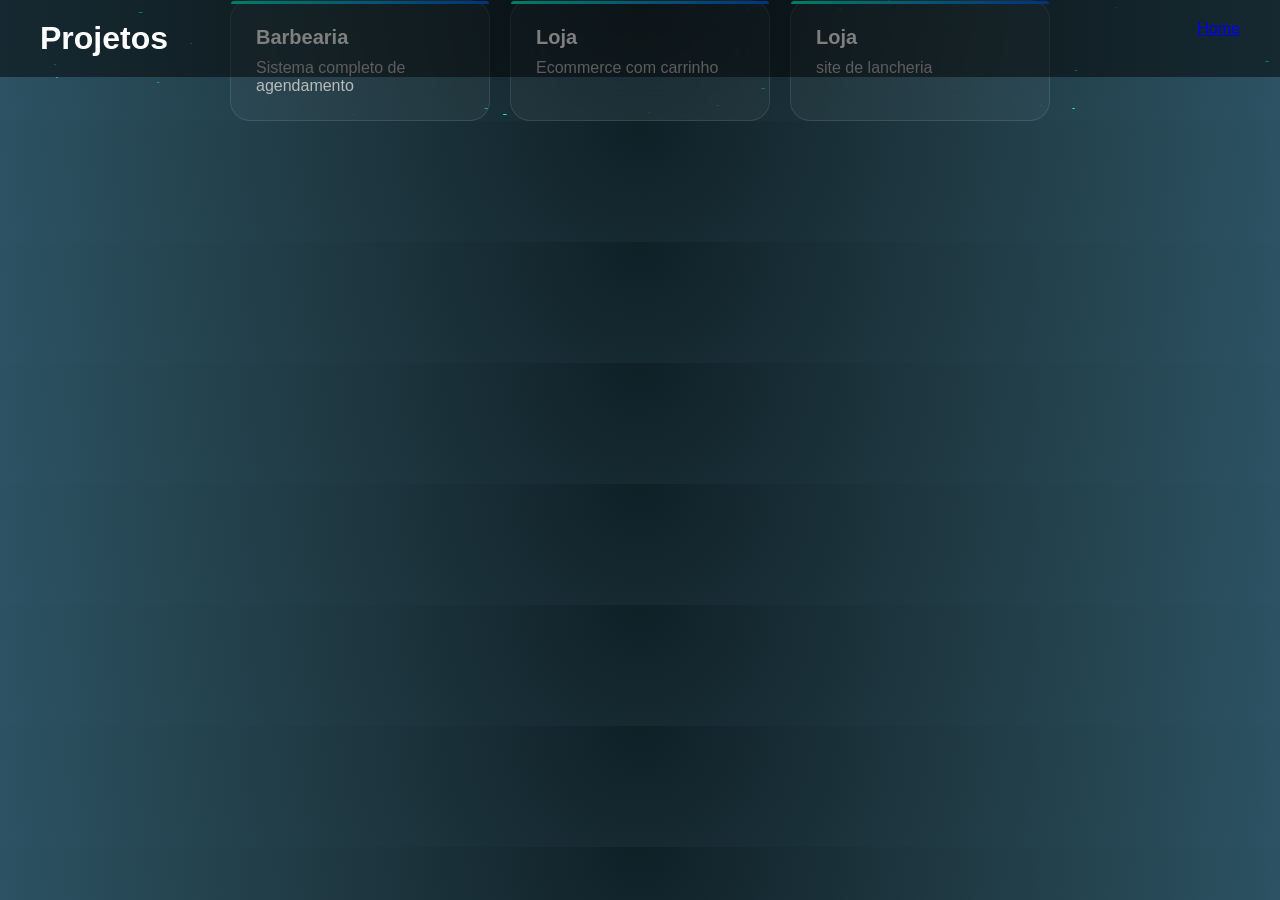
<file: projetos.html>
<!DOCTYPE html>
<html lang="pt-BR">
<head>
  <meta charset="UTF-8">
  <title>Projetos</title>
  <link rel="stylesheet" href="css/style.css">
</head>
<body>

<canvas id="bg"></canvas>

<header>
  <h1>Projetos</h1>
  <nav>
    <a href="index.html">Home</a>
  </nav>
</header>

<section class="cards">

 <div class="card" onclick="abrirProjeto('barbearia')">
  <h3>Barbearia</h3>
  <p>Sistema completo de agendamento</p>
</div>

 <div class="card" onclick="abrirProjeto('loja')">
  <h3>Loja</h3>
  <p>Ecommerce com carrinho</p>
</div>

  <div class="card" onclick="abrirProjeto('loja')">
  <h3>Loja</h3>
  <p>site de lancheria</p>
</div>

</section>

<script src="js/script.js"></script>
</body>
</html>
</file>
<file: css/style.css>
* {
  margin: 0;
  padding: 0;
  box-sizing: border-box;
  font-family: sans-serif;
}

body {
  background: radial-gradient(circle at top, #0f2027, #203a43, #2c5364);
  color: #fff;
}

/* HEADER */
header {
  display: flex;
  justify-content: space-between;
  padding: 20px 40px;
  background: rgba(0,0,0,0.5);
}

/* HERO */
.hero {
  height: 100vh;
  display: flex;
  flex-direction: column;
  justify-content: center;
  align-items: center;
  gap: 20px;
  text-align: center;
}

.hero h1 {
  font-size: 60px;
  font-weight: 700;
  background: linear-gradient(90deg, #00ffcc, #0066ff);
  -webkit-background-clip: text;
  background-clip: text;
  color: transparent;
}

.hero p {
  color: #aaa;
  font-size: 18px;
  max-width: 500px;
}

.btn {
  padding: 12px 25px;
  border-radius: 30px;
  background: linear-gradient(45deg, #00ffcc, #0066ff);
  border: none;
  font-weight: bold;
  cursor: pointer;
  transition: 0.3s;
}

.btn:hover {
  transform: scale(1.1);
}

/* SEÇÃO */
.section {
  padding: 120px 40px;
}

/* CARDS */
.cards {
  display: flex;
  flex-wrap: wrap;
  gap: 20px;
  justify-content: center;
}

.card {
  position: relative;
  width: 260px;
  padding: 25px;
  border-radius: 20px;

  background: rgba(255,255,255,0.04);
  backdrop-filter: blur(15px);

  border: 1px solid rgba(255,255,255,0.1);

  transition: 0.3s;
  cursor: pointer;
}

.card:hover {
  transform: translateY(-12px) scale(1.03);
  box-shadow: 0 20px 40px rgba(0,255,200,0.2);
}

.card h3 {
  margin-bottom: 10px;
  font-size: 20px;
}

.card p {
  color: #bbb;
}

/* FUNDO ANIMADO */
#bg {
  position: fixed;
  top: 0;
  left: 0;
  width: 100%;
  height: 100%;
  z-index: -1;
}
.card::before {
  content: "";
  position: absolute;
  height: 3px;
  width: 100%;
  top: 0;
  left: 0;
  border-radius: 20px 20px 0 0;

  background: linear-gradient(90deg, #00ffcc, #0066ff);
}
.sobre {
  padding: 120px 40px;
}

.sobre-container {
  display: flex;
  align-items: center;
  justify-content: center;
  gap: 50px;
  flex-wrap: wrap;
}

.sobre-texto {
  max-width: 500px;
}

.sobre-texto h2 {
  font-size: 35px;
  margin-bottom: 20px;
  background: linear-gradient(90deg, #00ffcc, #0066ff);
  -webkit-background-clip: text;
  background-clip: text;
  color: transparent;
}

.sobre-texto p {
  color: #bbb;
  margin-bottom: 15px;
}

/* SKILLS */
.skills {
  margin-top: 20px;
}

.skills span {
  display: inline-block;
  padding: 8px 15px;
  margin: 5px;
  border-radius: 20px;
  background: rgba(255,255,255,0.05);
  border: 1px solid rgba(255,255,255,0.1);
}

/* IMAGEM */
.sobre-img img {
  width: 250px;
  border-radius: 20px;
  border: 2px solid rgba(255,255,255,0.1);
}
.contato {
  padding: 120px 40px;
  text-align: center;
}

.contato h2 {
  font-size: 35px;
  margin-bottom: 10px;
  background: linear-gradient(90deg, #00ffcc, #0066ff);
  -webkit-background-clip: text;
  background-clip: text;
  color: transparent;
}

.contato p {
  color: #aaa;
  margin-bottom: 40px;
}

.contato-container {
  display: flex;
  justify-content: center;
  gap: 20px;
  flex-wrap: wrap;
}

.contato-card {
  padding: 20px 30px;
  border-radius: 20px;
  text-decoration: none;
  color: white;

  background: rgba(255,255,255,0.05);
  backdrop-filter: blur(10px);

  border: 1px solid rgba(255,255,255,0.1);
  transition: 0.3s;
}

.contato-card:hover {
  transform: translateY(-10px) scale(1.05);
  box-shadow: 0 10px 30px rgba(0,255,200,0.2);
}
.reveal {
  opacity: 0;
  transform: translateY(40px);
  transition: all 0.8s ease;
}

.reveal.active {
  opacity: 1;
  transform: translateY(0);
}
.glow {
  position: fixed;
  width: 400px;
  height: 400px;
  border-radius: 50%;
  pointer-events: none;

  background: radial-gradient(circle, rgba(0,255,200,0.15), transparent 70%);
  transform: translate(-50%, -50%);
  z-index: 0;
}
header {
  position: fixed;
  width: 100%;
  top: 0;
  z-index: 10;
  transition: 0.3s;
}

header.scrolled {
  backdrop-filter: blur(10px);
  background: rgba(0,0,0,0.6);
}
body {
  perspective: 1000px;
}
.card {
  transform-style: preserve-3d;
}
/* RESPONSIVO */
@media (max-width: 768px) {

  body {
    font-size: 14px;
  }

  header {
    flex-direction: column;
    gap: 10px;
    text-align: center;
  }

  /* HERO */
  .hero h1 {
    font-size: 32px;
  }

  .hero p {
    font-size: 14px;
    padding: 0 10px;
  }

  /* SEÇÕES */
  .section,
  .sobre,
  .contato {
    padding: 60px 20px;
  }

  /* CARDS */
  .cards {
    flex-direction: column;
    align-items: center;
  }

  .card {
    width: 90%;
    max-width: 320px;
  }

  /* SOBRE */
  .sobre-container {
    flex-direction: column;
    text-align: center;
  }

  .sobre-img img {
    width: 180px;
  }

  /* CONTATO */
  .contato-container {
    flex-direction: column;
    align-items: center;
  }

  .contato-card {
    width: 80%;
    text-align: center;
  }
}
img {
  max-width: 100%;
  height: auto;
}
.card img {
  width: 100%;
  border-radius: 15px;
  margin-bottom: 15px;
}

/* BOTÕES */
.botoes {
  margin-top: 15px;
  display: flex;
  gap: 10px;
  justify-content: center;
}

.botoes a {
  padding: 8px 15px;
  border-radius: 20px;
  text-decoration: none;
  font-size: 14px;

  background: rgba(255,255,255,0.1);
  color: white;

  transition: 0.3s;
}

.botoes a:hover {
  background: #00ffcc;
  color: black;
}
.carousel {
  position: relative;
  overflow: hidden;
  border-radius: 15px;
  margin-bottom: 15px;
}

.carousel-images {
  display: flex;
  transition: transform 0.4s ease;
}

.carousel-images img {
  width: 100%;
  flex-shrink: 0;
}

/* BOTÕES */
.prev, .next {
  position: absolute;
  top: 50%;
  transform: translateY(-50%);
  background: rgba(0,0,0,0.5);
  border: none;
  color: white;
  font-size: 20px;
  padding: 8px 12px;
  cursor: pointer;
  border-radius: 50%;
}

.prev { left: 10px; }
.next { right: 10px; }

.prev:hover, .next:hover {
  background: #00ffcc;
  color: black;
}
</file>
